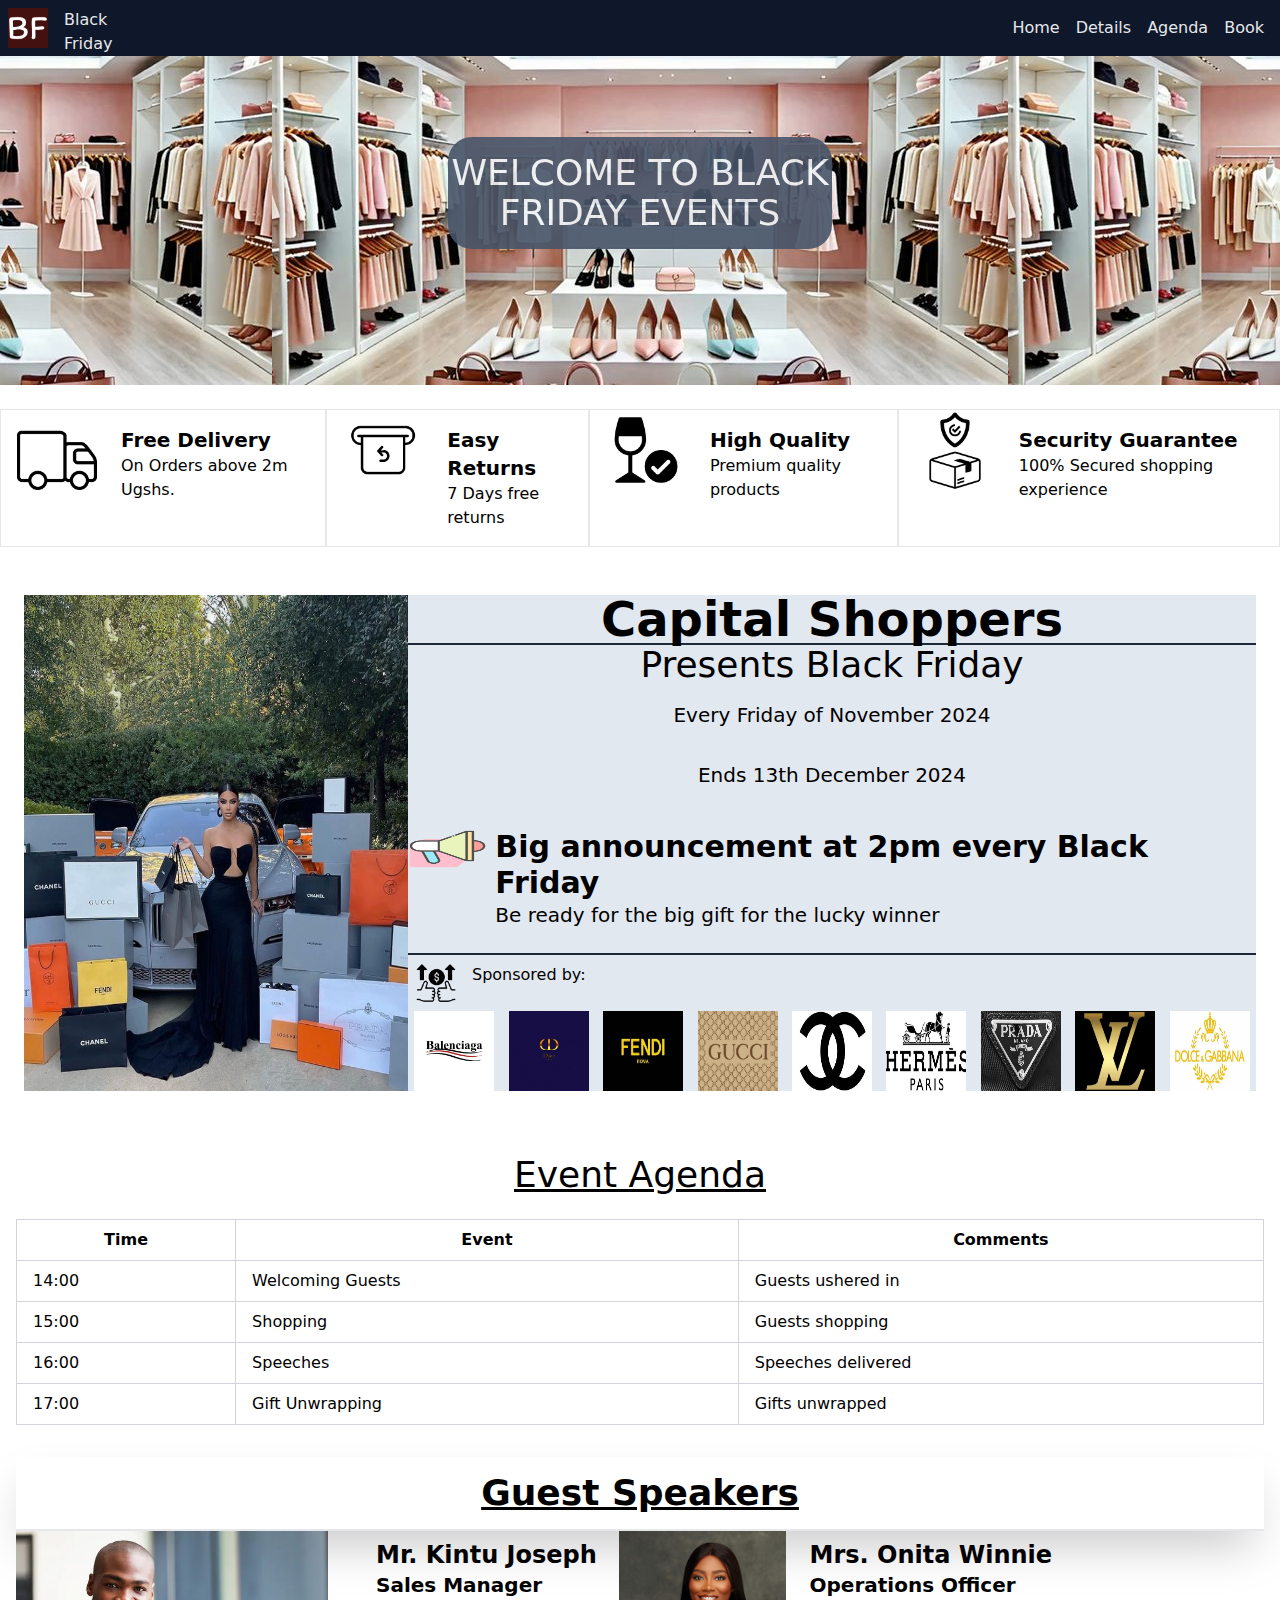
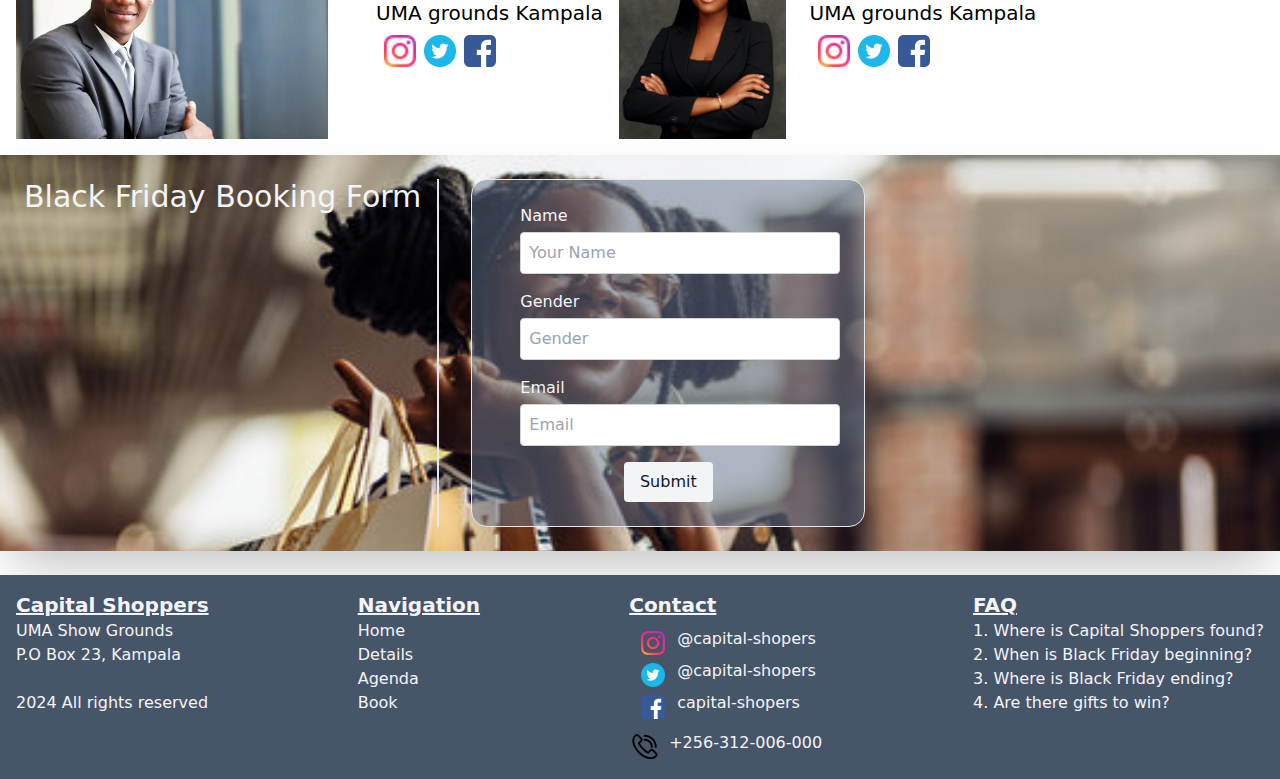
<file: index.html>
<!DOCTYPE html>
<html lang="en">
<head>
  <meta charset="UTF-8">
  <meta name="viewport" content="width=device-width, initial-scale=1.0">

  <link rel="apple-touch-icon" sizes="180x180" href="/public/favicon_io/apple-touch-icon.png">
  <link rel="icon" type="image/png" sizes="32x32" href="/public/favicon_io/favicon-32x32.png">
  <link rel="icon" type="image/png" sizes="16x16" href="/public/favicon_io/favicon-16x16.png">
  <link rel="manifest" href="/public/favicon_io/site.webmanifest">

  <title>Black Friday</title>

  <link rel="stylesheet" href="/src/styles.css">

</head>


<body class="">
  <header class="flex justify-between bg-slate-900 w-full h-15 text-gray-200 p-2 fixed">
    <div class="w-10 h-10 flex gap-4">
      <img src="/public/favicon_io/android-chrome-512x512.png" alt="">
      <span>Black Friday</span>
    </div>
    
    <nav>
      <ul class="hidden md:flex gap-4 pt-2 pr-2" id="menuList">
        <li class="hover:bg-pink-500 hover:rounded-xl hover:p-2 ">
          <a href="#section1">Home</a>
        </li>
        <li class="hover:bg-pink-500 hover:rounded-xl hover:p-2 ">
          <a href="#section2">Details</a>
        </li>
        <li class="hover:bg-pink-500 hover:rounded-xl hover:p-2 ">
          <a href="#section3">Agenda</a>
        </li>
        <li class="hover:bg-pink-500 hover:rounded-xl hover:p-2 ">
          <a href="#section4">Book</a>
        </li>
      </ul>  
      <img src="/images/menu.png" alt="menu" class="w-10 h-8 bg-slate-50 md:hidden" id="menuIcon">    
    </nav>
  </header>
  <hr>
  <main class="" id="section1">
    <div class="bg-[url('/images/hopper.jpg')] bg-center  h-96 flex place-content-center place-items-center"> 
      <div class="md:w-96 w-60 md:h-28 items-center  flex  bg-slate-600 opacity-90 md:rounded-3xl rounded-lg">
        <p class="text-center text-slate-100 md:text-4xl">
          WELCOME TO BLACK FRIDAY EVENTS
        </p>
      </div>
    </div>
    <br>
    <div class="md:flex">
      <div class="flex pl-4 border gap-2">
        <img src="/images/track.png" alt="track" class="md:w-20 md:h-20 w-8 h-8 animate-bounce">
        <div class="md:p-4">
          <p class="md:text-xl font-bold">Free Delivery</p>
          <p>On Orders above 2m Ugshs.</p>
        </div>
      </div>

      <div class="flex pl-4 border gap-2">
        <img src="/images/returns.png" alt="track" class="md:w-20 md:h-20 w-8 h-8 animate-pulse">
        <div class="md:p-4">
          <p class="md:text-xl font-bold">Easy Returns</p>
          <p>7 Days free returns</p>
        </div>
      </div>

      <div class="flex pl-4 border gap-2">
        <img src="/images/quality.png" alt="track" class="md:w-20 md:h-20 w-8 h-8 animate-pulse">
        <div class="md:p-4">
          <p class="md:text-xl font-bold">High Quality</p>
          <p>Premium quality products</p>
        </div>
      </div>

      <div class="flex pl-4 border gap-2">
        <img src="/images/guarante.png" alt="track" class="md:w-20 md:h-20 w-8 h-8 animate-pulse">
        <div class="md:p-4">
          <p class="md:text-xl font-bold">Security Guarantee</p>
          <p>100% Secured shopping experience</p>
        </div>
      </div>

    </div>
    <br>
    <div class="p-6 " id="section2">
      <div class="md:flex justify-between bg-slate-200">
        <img src="/images/kim.jpg" alt="kim" class="md:w-96 ">
        <div>
          <div>
            <p class="md:text-5xl text-xl text-center font-bold">
              Capital Shoppers
            </p>
            <p class="border border-gray-800 "></p>
            <p class="md:text-4xl text-center">
              Presents Black Friday
            </p>
           
            <p class="md:p-4 md:text-xl text-center">
              Every Friday of November 2024
            </p>
            <p class="md:p-4 md:text-xl text-center ">
              Ends 13th December 2024
            </p>
          </div>
          <br>
          <div class="flex gap-2">
            <img src="/images/announcement.png" alt="announcement" class="md:w-20 w-10 h-10">
            <div>
              <p class="md:text-3xl text-sm font-bold">
                Big announcement at 2pm every Black Friday
              </p>
              <p class="md:text-xl text-sm">
                Be ready for the big gift for the lucky winner
              </p>
            </div>
          </div>
          <br>
          <p class="border border-gray-800 "></p>
          <div>
            <div class="flex p-2 gap-4">
              <img src="/images/sponsor.png" alt="sponsor" class="w-10">
              <p>
                Sponsored by:  
              </p>
            </div>
            <div class="flex gap-2 justify-evenly">
              <img src="/images/balenciaga.jpg" alt="balenciaga" class="md:w-20 md:h-20 w-5 h-5">
              <img src="/images/dior.jpg" alt="balenciaga" class="md:w-20 md:h-20 w-5 h-5">
              <img src="/images/fendi.jpg" alt="balenciaga" class="md:w-20 md:h-20 w-5 h-5">
              <img src="/images/guci.jpg" alt="balenciaga" class="md:w-20 md:h-20 w-5 h-5">
              <img src="/images/chanel.jpg" alt="balenciaga" class="md:w-20 md:h-20 w-5 h-5">
              <img src="/images/hermes.jpg" alt="balenciaga" class="md:w-20 md:h-20 w-5 h-5">
              <img src="/images/prada.jpg" alt="balenciaga" class="md:w-20 md:h-20 w-5 h-5">
              <img src="/images/luisvuiton.jpg" alt="balenciaga" class="md:w-20 md:h-20 w-5 h-5">
              <img src="/images/dolce.jpg" alt="balenciaga" class="md:w-20 md:h-20 w-5 h-5">
            </div>
          </div>
        </div>
        
      </div>
    </div>
    <br>

<!--Events Agenda-->
    <div class="p-4" id="section3">
        <p class="text-center text-4xl  underline">
          Event Agenda
        </p>
        <br>
          <table class="table-auto w-full border-collapse border-gray-300">
            <thead> 
              <tr> 
                <th class="border border-gray-300 px-4 py-2">Time</th>
                <th class="border border-gray-300 px-4 py-2">Event</th> 
                <th class="border border-gray-300 px-4 py-2">Comments</th> 
              </tr> 
            </thead> 
            <tbody> 
              <tr> 
                <td class="border border-gray-300 px-4 py-2">14:00</td> 
                <td class="border border-gray-300 px-4 py-2">Welcoming Guests</td> 
                <td class="border border-gray-300 px-4 py-2">Guests ushered in</td> 
              </tr> 
              <tr> 
                <td class="border border-gray-300 px-4 py-2">15:00</td> 
                <td class="border border-gray-300 px-4 py-2">Shopping</td> 
                <td class="border border-gray-300 px-4 py-2">Guests shopping</td> 
              </tr> 
              <tr> 
                <td class="border border-gray-300 px-4 py-2">16:00</td> 
                <td class="border border-gray-300 px-4 py-2">Speeches</td> 
                <td class="border border-gray-300 px-4 py-2">Speeches delivered</td> 
              </tr> 
              <tr> 
                <td class="border border-gray-300 px-4 py-2">17:00</td> 
                <td class="border border-gray-300 px-4 py-2">Gift Unwrapping</td> 
                <td class="border border-gray-300 px-4 py-2">Gifts unwrapped</td> </tr>
          </table>
    </div>
<!--Guest Speaker-->
    <div class="p-4">
      <p class="text-4xl font-bold text-center underline p-4 shadow-2xl">Guest Speakers</p>
       <p class="border "></p>

       <div class="md:flex gap-2">
        <div class="md:flex gap-10">
          <img src="/images/man in suit.jpg" alt="man" class="md:w-50 md:h-52">
          <div class="p-2">
            <p class="text-2xl font-bold">Mr. Kintu Joseph</p>
            <p class="text-xl font-semibold">Sales Manager</p>
            <p class="text-xl ">UMA grounds Kampala</p>
  
            <div class="flex gap-2 p-2">
              <img src="/images/instgram.png" alt="instagram" class="w-8">
              <img src="/images/twitter.png" alt="twitter" class="w-8 ">
              <img src="/images/facebook.png" alt="instagram" class="w-8 ">
            </div>
          </div>
        </div>
  
        <div class="md:flex gap-4">
          <img src="/images/lady.jpg" alt="man" class="md:w-50 md:h-52">
          <div class="p-2">
            <p class="text-2xl font-bold">Mrs. Onita Winnie</p>
            <p class="text-xl font-semibold">Operations Officer</p>
            <p class="text-xl ">UMA grounds Kampala</p>
  
            <div class="flex gap-2 p-2">
              <img src="/images/instgram.png" alt="instagram" class="w-8">
              <img src="/images/twitter.png" alt="twitter" class="w-8 ">
              <img src="/images/facebook.png" alt="instagram" class="w-8 ">
            </div>
          </div>
        </div>
       </div>
      
    </div>
<!--Registration Form-->
    <div class="bg-[url('/images/shop.jpg')] bg-cover md:flex
       text-gray-100 p-6 round-md shadow-2xl gap-4" id="section4">
      <h1 class=" text-3xl mb-6 animate-pulse text-center">
        Black Friday Booking Form
      </h1>
      
      <p class="border border-double bg-slate-400 bg-opacity-50"></p>
      <br>
      <form action="" class="border bg-slate-500 bg-opacity-50 p-6 rounded-2xl pl-6">
        <div class="mb-4 pl-6"> 
          <label class="">Name</label> 
          <input type="text" class="mt-1 block md:w-80 p-2 border border-gray-300 rounded" placeholder="Your Name"> 
        </div>

        <div class="mb-4 pl-6"> 
          <label class="">Gender</label> 
          <input type="text" class="mt-1 block md:w-80 p-2 border border-gray-300 rounded" placeholder="Gender"> 
        </div>

        <div class="mb-4 pl-6"> 
          <label class="">Email</label> 
          <input type="text" class="mt-1 block md:w-80 p-2 border border-gray-300 rounded" placeholder="Email"> 
        </div>
         
        <div class="flex justify-center"> 
          <button class="bg-gray-100 text-gray-900 py-2 px-4 rounded">
            Submit
          </button>
        </div>
      </form>
    <div> 
  </main>
  <br>
  <footer class=" bg-slate-600 md:flex justify-between p-4 text-gray-100">
    <div class="">
      <p class="text-xl font-bold underline">Capital Shoppers</p>
      <p>UMA Show Grounds</p>
      <p>P.O Box 23, Kampala</p>
      <br>
      <p>2024 All rights reserved</p>
    </div>
    
    <div>
      <p class="text-xl font-bold underline">Navigation</p>
      <p><a href="#section1">Home</a></p>
      <p><a href="#section2">Details</a></p>
      <p><a href="#section3">Agenda</a></p>
      <p><a href="#section4">Book</a></p>
      <br>
      
    </div>
    <div>
      <p class="text-xl font-bold underline">Contact</p>
      <div class="p-2">
        <div class="flex gap-2">
          <img src="/images/instgram.png" alt="instagram" class="w-8 p-1">
          <span>@capital-shopers</span>
        </div>
        
        <div class="flex gap-2">
          <img src="/images/twitter.png" alt="twitter" class="w-8 p-1">
          <span>@capital-shopers</span>
        </div>
        
        <div class="flex gap-2">
          <img src="/images/facebook.png" alt="instagram" class="w-8 p-1">
          <span>capital-shopers</span>
        </div>
        
      </div>
      <div class="flex gap-2">
        <img src="/images/call.png" alt="call" class="w-8">
        <p>+256-312-006-000</p>
      </div>
    </div>
    <div>
      <p class="text-xl font-bold underline">
        FAQ
      </p>
      <div>
        <p>1. Where is Capital Shoppers found?</p>
        <p>2. When is Black Friday beginning?</p>
        <p>3. Where is Black Friday ending?</p>
        <p>4. Are there gifts to win?</p>
      </div>
    </div>
  
  </footer>
  <script src="/public/index.js"></script>
</body>
</html>
</file>
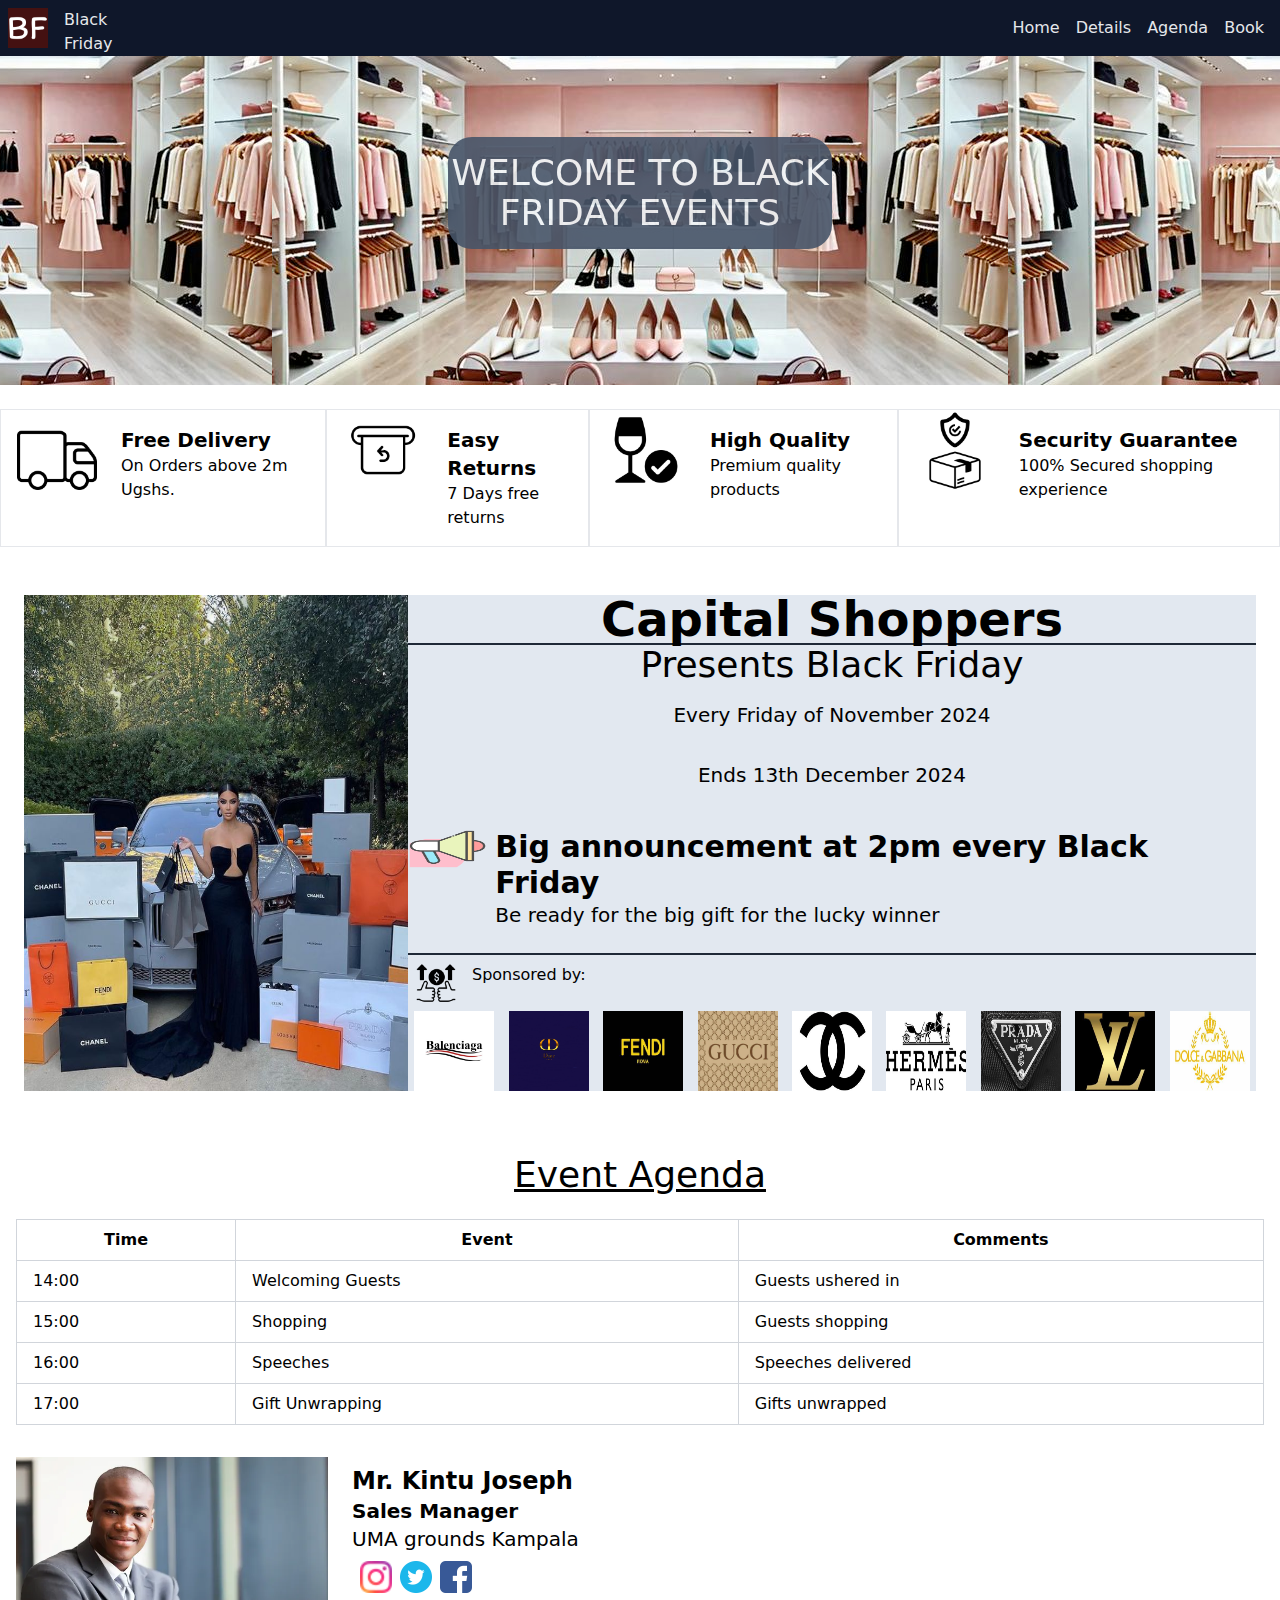
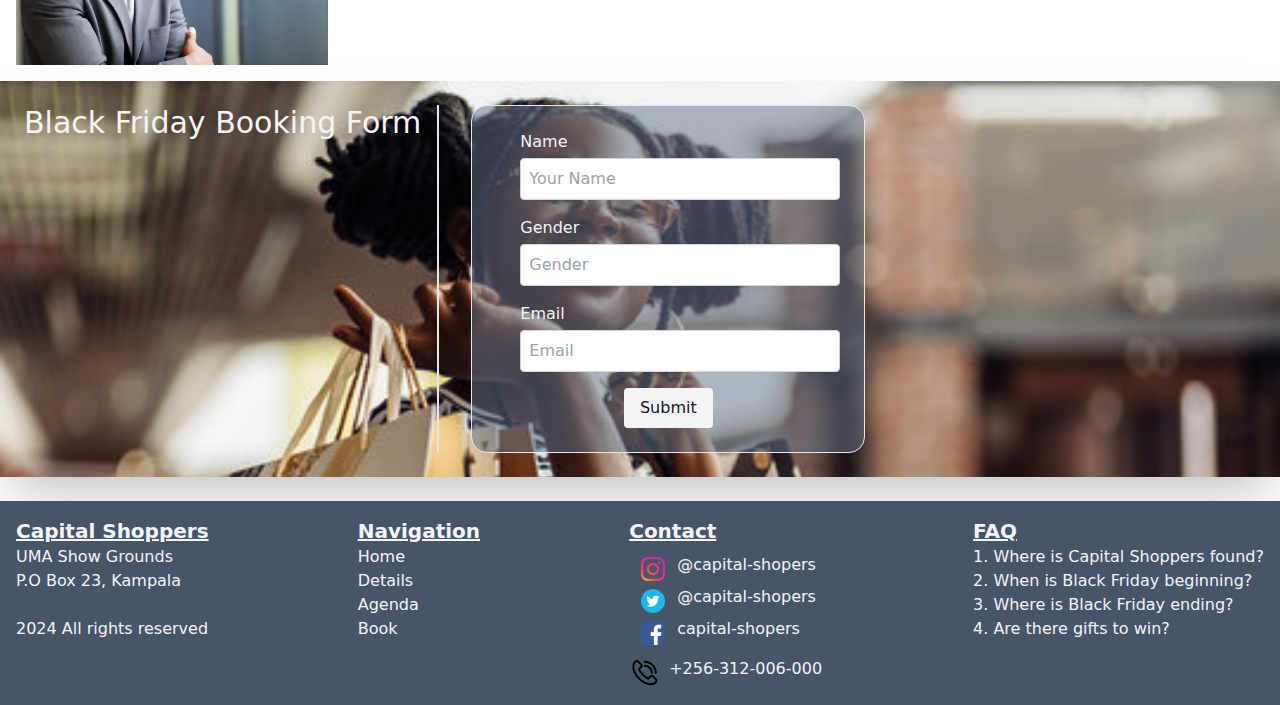
<file: public/index.html>
<!DOCTYPE html>
<html lang="en">
<head>
  <meta charset="UTF-8">
  <meta name="viewport" content="width=device-width, initial-scale=1.0">

  <link rel="apple-touch-icon" sizes="180x180" href="/public/favicon_io/apple-touch-icon.png">
  <link rel="icon" type="image/png" sizes="32x32" href="/public/favicon_io/favicon-32x32.png">
  <link rel="icon" type="image/png" sizes="16x16" href="/public/favicon_io/favicon-16x16.png">
  <link rel="manifest" href="/public/favicon_io/site.webmanifest">

  <title>Black Friday</title>

  <link rel="stylesheet" href="/src/styles.css">

</head>


<body class="">
  <header class="flex justify-between bg-slate-900 w-full h-15 text-gray-200 p-2 fixed">
    <div class="w-10 h-10 flex gap-4">
      <img src="/public/favicon_io/android-chrome-512x512.png" alt="">
      <span>Black Friday</span>
    </div>
    
    <nav>
      <ul class="hidden md:flex gap-4 pt-2 pr-2" id="menuList">
        <li>
          <a href="#section1">Home</a>
        </li>
        <li>
          <a href="#section2">Details</a>
        </li>
        <li>
          <a href="#section3">Agenda</a>
        </li>
        <li>
          <a href="#section4">Book</a>
        </li>
      </ul>  
      <img src="/images/menu.png" alt="menu" class="w-10 h-8 bg-slate-50 md:hidden" id="menuIcon">    
    </nav>
  </header>
  <hr>
  <main class="" id="section1">
    <div class="bg-[url('/images/hopper.jpg')] bg-center  h-96 flex place-content-center place-items-center"> 
      <div class="md:w-96 w-60 md:h-28 items-center  flex  bg-slate-600 opacity-90 md:rounded-3xl rounded-lg">
        <p class="text-center text-slate-100 md:text-4xl">
          WELCOME TO BLACK FRIDAY EVENTS
        </p>
      </div>
    </div>
    <br>
    <div class="md:flex">
      <div class="flex pl-4 border gap-2">
        <img src="/images/track.png" alt="track" class="md:w-20 md:h-20 w-8 h-8 animate-bounce">
        <div class="md:p-4">
          <p class="md:text-xl font-bold">Free Delivery</p>
          <p>On Orders above 2m Ugshs.</p>
        </div>
      </div>

      <div class="flex pl-4 border gap-2">
        <img src="/images/returns.png" alt="track" class="md:w-20 md:h-20 w-8 h-8 animate-pulse">
        <div class="md:p-4">
          <p class="md:text-xl font-bold">Easy Returns</p>
          <p>7 Days free returns</p>
        </div>
      </div>

      <div class="flex pl-4 border gap-2">
        <img src="/images/quality.png" alt="track" class="md:w-20 md:h-20 w-8 h-8 animate-pulse">
        <div class="md:p-4">
          <p class="md:text-xl font-bold">High Quality</p>
          <p>Premium quality products</p>
        </div>
      </div>

      <div class="flex pl-4 border gap-2">
        <img src="/images/guarante.png" alt="track" class="md:w-20 md:h-20 w-8 h-8 animate-pulse">
        <div class="md:p-4">
          <p class="md:text-xl font-bold">Security Guarantee</p>
          <p>100% Secured shopping experience</p>
        </div>
      </div>

    </div>
    <br>
    <div class="p-6 " id="section2">
      <div class="md:flex justify-between bg-slate-200">
        <img src="/images/kim.jpg" alt="kim" class="md:w-96 ">
        <div>
          <div>
            <p class="md:text-5xl text-xl text-center font-bold">
              Capital Shoppers
            </p>
            <p class="border border-gray-800 "></p>
            <p class="md:text-4xl text-center">
              Presents Black Friday
            </p>
           
            <p class="md:p-4 md:text-xl text-center">
              Every Friday of November 2024
            </p>
            <p class="md:p-4 md:text-xl text-center ">
              Ends 13th December 2024
            </p>
          </div>
          <br>
          <div class="flex gap-2">
            <img src="/images/announcement.png" alt="announcement" class="md:w-20 w-10 h-10">
            <div>
              <p class="md:text-3xl text-sm font-bold">
                Big announcement at 2pm every Black Friday
              </p>
              <p class="md:text-xl text-sm">
                Be ready for the big gift for the lucky winner
              </p>
            </div>
          </div>
          <br>
          <p class="border border-gray-800 "></p>
          <div>
            <div class="flex p-2 gap-4">
              <img src="/images/sponsor.png" alt="sponsor" class="w-10">
              <p>
                Sponsored by:  
              </p>
            </div>
            <div class="flex gap-2 justify-evenly">
              <img src="/images/balenciaga.jpg" alt="balenciaga" class="md:w-20 md:h-20 w-5 h-5">
              <img src="/images/dior.jpg" alt="balenciaga" class="md:w-20 md:h-20 w-5 h-5">
              <img src="/images/fendi.jpg" alt="balenciaga" class="md:w-20 md:h-20 w-5 h-5">
              <img src="/images/guci.jpg" alt="balenciaga" class="md:w-20 md:h-20 w-5 h-5">
              <img src="/images/chanel.jpg" alt="balenciaga" class="md:w-20 md:h-20 w-5 h-5">
              <img src="/images/hermes.jpg" alt="balenciaga" class="md:w-20 md:h-20 w-5 h-5">
              <img src="/images/prada.jpg" alt="balenciaga" class="md:w-20 md:h-20 w-5 h-5">
              <img src="/images/luisvuiton.jpg" alt="balenciaga" class="md:w-20 md:h-20 w-5 h-5">
              <img src="/images/dolce.jpg" alt="balenciaga" class="md:w-20 md:h-20 w-5 h-5">
            </div>
          </div>
        </div>
        
      </div>
    </div>
    <br>

<!--Events Agenda-->
    <div class="p-4" id="section3">
        <p class="text-center text-4xl  underline">
          Event Agenda
        </p>
        <br>
          <table class="table-auto w-full border-collapse border-gray-300">
            <thead> 
              <tr> 
                <th class="border border-gray-300 px-4 py-2">Time</th>
                <th class="border border-gray-300 px-4 py-2">Event</th> 
                <th class="border border-gray-300 px-4 py-2">Comments</th> 
              </tr> 
            </thead> 
            <tbody> 
              <tr> 
                <td class="border border-gray-300 px-4 py-2">14:00</td> 
                <td class="border border-gray-300 px-4 py-2">Welcoming Guests</td> 
                <td class="border border-gray-300 px-4 py-2">Guests ushered in</td> 
              </tr> 
              <tr> 
                <td class="border border-gray-300 px-4 py-2">15:00</td> 
                <td class="border border-gray-300 px-4 py-2">Shopping</td> 
                <td class="border border-gray-300 px-4 py-2">Guests shopping</td> 
              </tr> 
              <tr> 
                <td class="border border-gray-300 px-4 py-2">16:00</td> 
                <td class="border border-gray-300 px-4 py-2">Speeches</td> 
                <td class="border border-gray-300 px-4 py-2">Speeches delivered</td> 
              </tr> 
              <tr> 
                <td class="border border-gray-300 px-4 py-2">17:00</td> 
                <td class="border border-gray-300 px-4 py-2">Gift Unwrapping</td> 
                <td class="border border-gray-300 px-4 py-2">Gifts unwrapped</td> </tr>
          </table>
    </div>
<!--Guest Speaker-->
    <div class="p-4">
      <div class="md:flex gap-4">
        <img src="/images/man in suit.jpg" alt="man" class="w-50 h-52">
        <div class="p-2">
          <p class="text-2xl font-bold">Mr. Kintu Joseph</p>
          <p class="text-xl font-semibold">Sales Manager</p>
          <p class="text-xl ">UMA grounds Kampala</p>

          <div class="flex gap-2 p-2">
            <img src="/images/instgram.png" alt="instagram" class="w-8">
            <img src="/images/twitter.png" alt="twitter" class="w-8 ">
            <img src="/images/facebook.png" alt="instagram" class="w-8 ">
          </div>
        </div>
      </div>
    </div>
<!--Registration Form-->
    <div class="bg-[url('/images/shop.jpg')] bg-cover md:flex
       text-gray-100 p-6 round-md shadow-2xl gap-4" id="section4">
      <h1 class=" text-3xl mb-6 animate-pulse text-center">
        Black Friday Booking Form
      </h1>
      
      <p class="border border-double bg-slate-400 bg-opacity-50"></p>
      <br>
      <form action="" class="border bg-slate-500 bg-opacity-50 p-6 rounded-2xl pl-6">
        <div class="mb-4 pl-6"> 
          <label class="">Name</label> 
          <input type="text" class="mt-1 block md:w-80 p-2 border border-gray-300 rounded" placeholder="Your Name"> 
        </div>

        <div class="mb-4 pl-6"> 
          <label class="">Gender</label> 
          <input type="text" class="mt-1 block md:w-80 p-2 border border-gray-300 rounded" placeholder="Gender"> 
        </div>

        <div class="mb-4 pl-6"> 
          <label class="">Email</label> 
          <input type="text" class="mt-1 block md:w-80 p-2 border border-gray-300 rounded" placeholder="Email"> 
        </div>
         
        <div class="flex justify-center"> 
          <button class="bg-gray-100 text-gray-900 py-2 px-4 rounded">
            Submit
          </button>
        </div>
      </form>
    <div> 
  </main>
  <br>
  <footer class=" bg-slate-600 md:flex justify-between p-4 text-gray-100">
    <div class="">
      <p class="text-xl font-bold underline">Capital Shoppers</p>
      <p>UMA Show Grounds</p>
      <p>P.O Box 23, Kampala</p>
      <br>
      <p>2024 All rights reserved</p>
    </div>
    
    <div>
      <p class="text-xl font-bold underline">Navigation</p>
      <p><a href="#section1">Home</a></p>
      <p><a href="#section2">Details</a></p>
      <p><a href="#section3">Agenda</a></p>
      <p><a href="#section4">Book</a></p>
      <br>
      
    </div>
    <div>
      <p class="text-xl font-bold underline">Contact</p>
      <div class="p-2">
        <div class="flex gap-2">
          <img src="/images/instgram.png" alt="instagram" class="w-8 p-1">
          <span>@capital-shopers</span>
        </div>
        
        <div class="flex gap-2">
          <img src="/images/twitter.png" alt="twitter" class="w-8 p-1">
          <span>@capital-shopers</span>
        </div>
        
        <div class="flex gap-2">
          <img src="/images/facebook.png" alt="instagram" class="w-8 p-1">
          <span>capital-shopers</span>
        </div>
        
      </div>
      <div class="flex gap-2">
        <img src="/images/call.png" alt="call" class="w-8">
        <p>+256-312-006-000</p>
      </div>
    </div>
    <div>
      <p class="text-xl font-bold underline">
        FAQ
      </p>
      <div>
        <p>1. Where is Capital Shoppers found?</p>
        <p>2. When is Black Friday beginning?</p>
        <p>3. Where is Black Friday ending?</p>
        <p>4. Are there gifts to win?</p>
      </div>
    </div>
  
  </footer>
  <script src="index.js"></script>
</body>
</html>
</file>
<file: src/styles.css>
*, ::before, ::after {
  --tw-border-spacing-x: 0;
  --tw-border-spacing-y: 0;
  --tw-translate-x: 0;
  --tw-translate-y: 0;
  --tw-rotate: 0;
  --tw-skew-x: 0;
  --tw-skew-y: 0;
  --tw-scale-x: 1;
  --tw-scale-y: 1;
  --tw-pan-x:  ;
  --tw-pan-y:  ;
  --tw-pinch-zoom:  ;
  --tw-scroll-snap-strictness: proximity;
  --tw-gradient-from-position:  ;
  --tw-gradient-via-position:  ;
  --tw-gradient-to-position:  ;
  --tw-ordinal:  ;
  --tw-slashed-zero:  ;
  --tw-numeric-figure:  ;
  --tw-numeric-spacing:  ;
  --tw-numeric-fraction:  ;
  --tw-ring-inset:  ;
  --tw-ring-offset-width: 0px;
  --tw-ring-offset-color: #fff;
  --tw-ring-color: rgb(59 130 246 / 0.5);
  --tw-ring-offset-shadow: 0 0 #0000;
  --tw-ring-shadow: 0 0 #0000;
  --tw-shadow: 0 0 #0000;
  --tw-shadow-colored: 0 0 #0000;
  --tw-blur:  ;
  --tw-brightness:  ;
  --tw-contrast:  ;
  --tw-grayscale:  ;
  --tw-hue-rotate:  ;
  --tw-invert:  ;
  --tw-saturate:  ;
  --tw-sepia:  ;
  --tw-drop-shadow:  ;
  --tw-backdrop-blur:  ;
  --tw-backdrop-brightness:  ;
  --tw-backdrop-contrast:  ;
  --tw-backdrop-grayscale:  ;
  --tw-backdrop-hue-rotate:  ;
  --tw-backdrop-invert:  ;
  --tw-backdrop-opacity:  ;
  --tw-backdrop-saturate:  ;
  --tw-backdrop-sepia:  ;
  --tw-contain-size:  ;
  --tw-contain-layout:  ;
  --tw-contain-paint:  ;
  --tw-contain-style:  ;
}

::backdrop {
  --tw-border-spacing-x: 0;
  --tw-border-spacing-y: 0;
  --tw-translate-x: 0;
  --tw-translate-y: 0;
  --tw-rotate: 0;
  --tw-skew-x: 0;
  --tw-skew-y: 0;
  --tw-scale-x: 1;
  --tw-scale-y: 1;
  --tw-pan-x:  ;
  --tw-pan-y:  ;
  --tw-pinch-zoom:  ;
  --tw-scroll-snap-strictness: proximity;
  --tw-gradient-from-position:  ;
  --tw-gradient-via-position:  ;
  --tw-gradient-to-position:  ;
  --tw-ordinal:  ;
  --tw-slashed-zero:  ;
  --tw-numeric-figure:  ;
  --tw-numeric-spacing:  ;
  --tw-numeric-fraction:  ;
  --tw-ring-inset:  ;
  --tw-ring-offset-width: 0px;
  --tw-ring-offset-color: #fff;
  --tw-ring-color: rgb(59 130 246 / 0.5);
  --tw-ring-offset-shadow: 0 0 #0000;
  --tw-ring-shadow: 0 0 #0000;
  --tw-shadow: 0 0 #0000;
  --tw-shadow-colored: 0 0 #0000;
  --tw-blur:  ;
  --tw-brightness:  ;
  --tw-contrast:  ;
  --tw-grayscale:  ;
  --tw-hue-rotate:  ;
  --tw-invert:  ;
  --tw-saturate:  ;
  --tw-sepia:  ;
  --tw-drop-shadow:  ;
  --tw-backdrop-blur:  ;
  --tw-backdrop-brightness:  ;
  --tw-backdrop-contrast:  ;
  --tw-backdrop-grayscale:  ;
  --tw-backdrop-hue-rotate:  ;
  --tw-backdrop-invert:  ;
  --tw-backdrop-opacity:  ;
  --tw-backdrop-saturate:  ;
  --tw-backdrop-sepia:  ;
  --tw-contain-size:  ;
  --tw-contain-layout:  ;
  --tw-contain-paint:  ;
  --tw-contain-style:  ;
}

/*
! tailwindcss v3.4.16 | MIT License | https://tailwindcss.com
*/

/*
1. Prevent padding and border from affecting element width. (https://github.com/mozdevs/cssremedy/issues/4)
2. Allow adding a border to an element by just adding a border-width. (https://github.com/tailwindcss/tailwindcss/pull/116)
*/

*,
::before,
::after {
  box-sizing: border-box;
  /* 1 */
  border-width: 0;
  /* 2 */
  border-style: solid;
  /* 2 */
  border-color: #e5e7eb;
  /* 2 */
}

::before,
::after {
  --tw-content: '';
}

/*
1. Use a consistent sensible line-height in all browsers.
2. Prevent adjustments of font size after orientation changes in iOS.
3. Use a more readable tab size.
4. Use the user's configured `sans` font-family by default.
5. Use the user's configured `sans` font-feature-settings by default.
6. Use the user's configured `sans` font-variation-settings by default.
7. Disable tap highlights on iOS
*/

html,
:host {
  line-height: 1.5;
  /* 1 */
  -webkit-text-size-adjust: 100%;
  /* 2 */
  -moz-tab-size: 4;
  /* 3 */
  -o-tab-size: 4;
     tab-size: 4;
  /* 3 */
  font-family: ui-sans-serif, system-ui, sans-serif, "Apple Color Emoji", "Segoe UI Emoji", "Segoe UI Symbol", "Noto Color Emoji";
  /* 4 */
  font-feature-settings: normal;
  /* 5 */
  font-variation-settings: normal;
  /* 6 */
  -webkit-tap-highlight-color: transparent;
  /* 7 */
}

/*
1. Remove the margin in all browsers.
2. Inherit line-height from `html` so users can set them as a class directly on the `html` element.
*/

body {
  margin: 0;
  /* 1 */
  line-height: inherit;
  /* 2 */
}

/*
1. Add the correct height in Firefox.
2. Correct the inheritance of border color in Firefox. (https://bugzilla.mozilla.org/show_bug.cgi?id=190655)
3. Ensure horizontal rules are visible by default.
*/

hr {
  height: 0;
  /* 1 */
  color: inherit;
  /* 2 */
  border-top-width: 1px;
  /* 3 */
}

/*
Add the correct text decoration in Chrome, Edge, and Safari.
*/

abbr:where([title]) {
  -webkit-text-decoration: underline dotted;
          text-decoration: underline dotted;
}

/*
Remove the default font size and weight for headings.
*/

h1,
h2,
h3,
h4,
h5,
h6 {
  font-size: inherit;
  font-weight: inherit;
}

/*
Reset links to optimize for opt-in styling instead of opt-out.
*/

a {
  color: inherit;
  text-decoration: inherit;
}

/*
Add the correct font weight in Edge and Safari.
*/

b,
strong {
  font-weight: bolder;
}

/*
1. Use the user's configured `mono` font-family by default.
2. Use the user's configured `mono` font-feature-settings by default.
3. Use the user's configured `mono` font-variation-settings by default.
4. Correct the odd `em` font sizing in all browsers.
*/

code,
kbd,
samp,
pre {
  font-family: ui-monospace, SFMono-Regular, Menlo, Monaco, Consolas, "Liberation Mono", "Courier New", monospace;
  /* 1 */
  font-feature-settings: normal;
  /* 2 */
  font-variation-settings: normal;
  /* 3 */
  font-size: 1em;
  /* 4 */
}

/*
Add the correct font size in all browsers.
*/

small {
  font-size: 80%;
}

/*
Prevent `sub` and `sup` elements from affecting the line height in all browsers.
*/

sub,
sup {
  font-size: 75%;
  line-height: 0;
  position: relative;
  vertical-align: baseline;
}

sub {
  bottom: -0.25em;
}

sup {
  top: -0.5em;
}

/*
1. Remove text indentation from table contents in Chrome and Safari. (https://bugs.chromium.org/p/chromium/issues/detail?id=999088, https://bugs.webkit.org/show_bug.cgi?id=201297)
2. Correct table border color inheritance in all Chrome and Safari. (https://bugs.chromium.org/p/chromium/issues/detail?id=935729, https://bugs.webkit.org/show_bug.cgi?id=195016)
3. Remove gaps between table borders by default.
*/

table {
  text-indent: 0;
  /* 1 */
  border-color: inherit;
  /* 2 */
  border-collapse: collapse;
  /* 3 */
}

/*
1. Change the font styles in all browsers.
2. Remove the margin in Firefox and Safari.
3. Remove default padding in all browsers.
*/

button,
input,
optgroup,
select,
textarea {
  font-family: inherit;
  /* 1 */
  font-feature-settings: inherit;
  /* 1 */
  font-variation-settings: inherit;
  /* 1 */
  font-size: 100%;
  /* 1 */
  font-weight: inherit;
  /* 1 */
  line-height: inherit;
  /* 1 */
  letter-spacing: inherit;
  /* 1 */
  color: inherit;
  /* 1 */
  margin: 0;
  /* 2 */
  padding: 0;
  /* 3 */
}

/*
Remove the inheritance of text transform in Edge and Firefox.
*/

button,
select {
  text-transform: none;
}

/*
1. Correct the inability to style clickable types in iOS and Safari.
2. Remove default button styles.
*/

button,
input:where([type='button']),
input:where([type='reset']),
input:where([type='submit']) {
  -webkit-appearance: button;
  /* 1 */
  background-color: transparent;
  /* 2 */
  background-image: none;
  /* 2 */
}

/*
Use the modern Firefox focus style for all focusable elements.
*/

:-moz-focusring {
  outline: auto;
}

/*
Remove the additional `:invalid` styles in Firefox. (https://github.com/mozilla/gecko-dev/blob/2f9eacd9d3d995c937b4251a5557d95d494c9be1/layout/style/res/forms.css#L728-L737)
*/

:-moz-ui-invalid {
  box-shadow: none;
}

/*
Add the correct vertical alignment in Chrome and Firefox.
*/

progress {
  vertical-align: baseline;
}

/*
Correct the cursor style of increment and decrement buttons in Safari.
*/

::-webkit-inner-spin-button,
::-webkit-outer-spin-button {
  height: auto;
}

/*
1. Correct the odd appearance in Chrome and Safari.
2. Correct the outline style in Safari.
*/

[type='search'] {
  -webkit-appearance: textfield;
  /* 1 */
  outline-offset: -2px;
  /* 2 */
}

/*
Remove the inner padding in Chrome and Safari on macOS.
*/

::-webkit-search-decoration {
  -webkit-appearance: none;
}

/*
1. Correct the inability to style clickable types in iOS and Safari.
2. Change font properties to `inherit` in Safari.
*/

::-webkit-file-upload-button {
  -webkit-appearance: button;
  /* 1 */
  font: inherit;
  /* 2 */
}

/*
Add the correct display in Chrome and Safari.
*/

summary {
  display: list-item;
}

/*
Removes the default spacing and border for appropriate elements.
*/

blockquote,
dl,
dd,
h1,
h2,
h3,
h4,
h5,
h6,
hr,
figure,
p,
pre {
  margin: 0;
}

fieldset {
  margin: 0;
  padding: 0;
}

legend {
  padding: 0;
}

ol,
ul,
menu {
  list-style: none;
  margin: 0;
  padding: 0;
}

/*
Reset default styling for dialogs.
*/

dialog {
  padding: 0;
}

/*
Prevent resizing textareas horizontally by default.
*/

textarea {
  resize: vertical;
}

/*
1. Reset the default placeholder opacity in Firefox. (https://github.com/tailwindlabs/tailwindcss/issues/3300)
2. Set the default placeholder color to the user's configured gray 400 color.
*/

input::-moz-placeholder, textarea::-moz-placeholder {
  opacity: 1;
  /* 1 */
  color: #9ca3af;
  /* 2 */
}

input::placeholder,
textarea::placeholder {
  opacity: 1;
  /* 1 */
  color: #9ca3af;
  /* 2 */
}

/*
Set the default cursor for buttons.
*/

button,
[role="button"] {
  cursor: pointer;
}

/*
Make sure disabled buttons don't get the pointer cursor.
*/

:disabled {
  cursor: default;
}

/*
1. Make replaced elements `display: block` by default. (https://github.com/mozdevs/cssremedy/issues/14)
2. Add `vertical-align: middle` to align replaced elements more sensibly by default. (https://github.com/jensimmons/cssremedy/issues/14#issuecomment-634934210)
   This can trigger a poorly considered lint error in some tools but is included by design.
*/

img,
svg,
video,
canvas,
audio,
iframe,
embed,
object {
  display: block;
  /* 1 */
  vertical-align: middle;
  /* 2 */
}

/*
Constrain images and videos to the parent width and preserve their intrinsic aspect ratio. (https://github.com/mozdevs/cssremedy/issues/14)
*/

img,
video {
  max-width: 100%;
  height: auto;
}

/* Make elements with the HTML hidden attribute stay hidden by default */

[hidden]:where(:not([hidden="until-found"])) {
  display: none;
}

.fixed {
  position: fixed;
}

.mb-4 {
  margin-bottom: 1rem;
}

.mb-6 {
  margin-bottom: 1.5rem;
}

.mt-1 {
  margin-top: 0.25rem;
}

.block {
  display: block;
}

.flex {
  display: flex;
}

.table {
  display: table;
}

.hidden {
  display: none;
}

.h-10 {
  height: 2.5rem;
}

.h-5 {
  height: 1.25rem;
}

.h-52 {
  height: 13rem;
}

.h-8 {
  height: 2rem;
}

.h-96 {
  height: 24rem;
}

.h-32 {
  height: 8rem;
}

.w-10 {
  width: 2.5rem;
}

.w-5 {
  width: 1.25rem;
}

.w-60 {
  width: 15rem;
}

.w-8 {
  width: 2rem;
}

.w-full {
  width: 100%;
}

.w-3 {
  width: 0.75rem;
}

.w-32 {
  width: 8rem;
}

.table-auto {
  table-layout: auto;
}

.border-collapse {
  border-collapse: collapse;
}

@keyframes bounce {
  0%, 100% {
    transform: translateY(-25%);
    animation-timing-function: cubic-bezier(0.8,0,1,1);
  }

  50% {
    transform: none;
    animation-timing-function: cubic-bezier(0,0,0.2,1);
  }
}

.animate-bounce {
  animation: bounce 1s infinite;
}

@keyframes pulse {
  50% {
    opacity: .5;
  }
}

.animate-pulse {
  animation: pulse 2s cubic-bezier(0.4, 0, 0.6, 1) infinite;
}

.place-content-center {
  place-content: center;
}

.place-items-center {
  place-items: center;
}

.items-center {
  align-items: center;
}

.justify-center {
  justify-content: center;
}

.justify-between {
  justify-content: space-between;
}

.justify-evenly {
  justify-content: space-evenly;
}

.gap-10 {
  gap: 2.5rem;
}

.gap-2 {
  gap: 0.5rem;
}

.gap-4 {
  gap: 1rem;
}

.rounded {
  border-radius: 0.25rem;
}

.rounded-2xl {
  border-radius: 1rem;
}

.rounded-lg {
  border-radius: 0.5rem;
}

.rounded-xl {
  border-radius: 0.75rem;
}

.border {
  border-width: 1px;
}

.border-double {
  border-style: double;
}

.border-gray-300 {
  --tw-border-opacity: 1;
  border-color: rgb(209 213 219 / var(--tw-border-opacity, 1));
}

.border-gray-800 {
  --tw-border-opacity: 1;
  border-color: rgb(31 41 55 / var(--tw-border-opacity, 1));
}

.bg-gray-100 {
  --tw-bg-opacity: 1;
  background-color: rgb(243 244 246 / var(--tw-bg-opacity, 1));
}

.bg-slate-200 {
  --tw-bg-opacity: 1;
  background-color: rgb(226 232 240 / var(--tw-bg-opacity, 1));
}

.bg-slate-400 {
  --tw-bg-opacity: 1;
  background-color: rgb(148 163 184 / var(--tw-bg-opacity, 1));
}

.bg-slate-50 {
  --tw-bg-opacity: 1;
  background-color: rgb(248 250 252 / var(--tw-bg-opacity, 1));
}

.bg-slate-500 {
  --tw-bg-opacity: 1;
  background-color: rgb(100 116 139 / var(--tw-bg-opacity, 1));
}

.bg-slate-600 {
  --tw-bg-opacity: 1;
  background-color: rgb(71 85 105 / var(--tw-bg-opacity, 1));
}

.bg-slate-900 {
  --tw-bg-opacity: 1;
  background-color: rgb(15 23 42 / var(--tw-bg-opacity, 1));
}

.bg-opacity-50 {
  --tw-bg-opacity: 0.5;
}

.bg-\[url\(\'\/images\/hopper\.jpg\'\)\] {
  background-image: url('/images/hopper.jpg');
}

.bg-\[url\(\'\/images\/shop\.jpg\'\)\] {
  background-image: url('/images/shop.jpg');
}

.bg-cover {
  background-size: cover;
}

.bg-center {
  background-position: center;
}

.p-1 {
  padding: 0.25rem;
}

.p-2 {
  padding: 0.5rem;
}

.p-4 {
  padding: 1rem;
}

.p-6 {
  padding: 1.5rem;
}

.px-4 {
  padding-left: 1rem;
  padding-right: 1rem;
}

.py-2 {
  padding-top: 0.5rem;
  padding-bottom: 0.5rem;
}

.pl-4 {
  padding-left: 1rem;
}

.pl-6 {
  padding-left: 1.5rem;
}

.pr-2 {
  padding-right: 0.5rem;
}

.pt-2 {
  padding-top: 0.5rem;
}

.text-center {
  text-align: center;
}

.text-2xl {
  font-size: 1.5rem;
  line-height: 2rem;
}

.text-3xl {
  font-size: 1.875rem;
  line-height: 2.25rem;
}

.text-4xl {
  font-size: 2.25rem;
  line-height: 2.5rem;
}

.text-sm {
  font-size: 0.875rem;
  line-height: 1.25rem;
}

.text-xl {
  font-size: 1.25rem;
  line-height: 1.75rem;
}

.font-bold {
  font-weight: 700;
}

.font-semibold {
  font-weight: 600;
}

.text-gray-100 {
  --tw-text-opacity: 1;
  color: rgb(243 244 246 / var(--tw-text-opacity, 1));
}

.text-gray-200 {
  --tw-text-opacity: 1;
  color: rgb(229 231 235 / var(--tw-text-opacity, 1));
}

.text-gray-900 {
  --tw-text-opacity: 1;
  color: rgb(17 24 39 / var(--tw-text-opacity, 1));
}

.text-slate-100 {
  --tw-text-opacity: 1;
  color: rgb(241 245 249 / var(--tw-text-opacity, 1));
}

.underline {
  text-decoration-line: underline;
}

.opacity-90 {
  opacity: 0.9;
}

.shadow-2xl {
  --tw-shadow: 0 25px 50px -12px rgb(0 0 0 / 0.25);
  --tw-shadow-colored: 0 25px 50px -12px var(--tw-shadow-color);
  box-shadow: var(--tw-ring-offset-shadow, 0 0 #0000), var(--tw-ring-shadow, 0 0 #0000), var(--tw-shadow);
}

.hover\:w-1:hover {
  width: 0.25rem;
}

.hover\:w-12:hover {
  width: 3rem;
}

.hover\:rounded-xl:hover {
  border-radius: 0.75rem;
}

.hover\:bg-pink-500:hover {
  --tw-bg-opacity: 1;
  background-color: rgb(236 72 153 / var(--tw-bg-opacity, 1));
}

.hover\:p-4:hover {
  padding: 1rem;
}

.hover\:p-2:hover {
  padding: 0.5rem;
}

@media (min-width: 768px) {
  .md\:flex {
    display: flex;
  }

  .md\:hidden {
    display: none;
  }

  .md\:h-20 {
    height: 5rem;
  }

  .md\:h-28 {
    height: 7rem;
  }

  .md\:h-52 {
    height: 13rem;
  }

  .md\:h-5 {
    height: 1.25rem;
  }

  .md\:w-20 {
    width: 5rem;
  }

  .md\:w-80 {
    width: 20rem;
  }

  .md\:w-96 {
    width: 24rem;
  }

  .md\:rounded-3xl {
    border-radius: 1.5rem;
  }

  .md\:p-4 {
    padding: 1rem;
  }

  .md\:text-3xl {
    font-size: 1.875rem;
    line-height: 2.25rem;
  }

  .md\:text-4xl {
    font-size: 2.25rem;
    line-height: 2.5rem;
  }

  .md\:text-5xl {
    font-size: 3rem;
    line-height: 1;
  }

  .md\:text-xl {
    font-size: 1.25rem;
    line-height: 1.75rem;
  }
}
</file>
